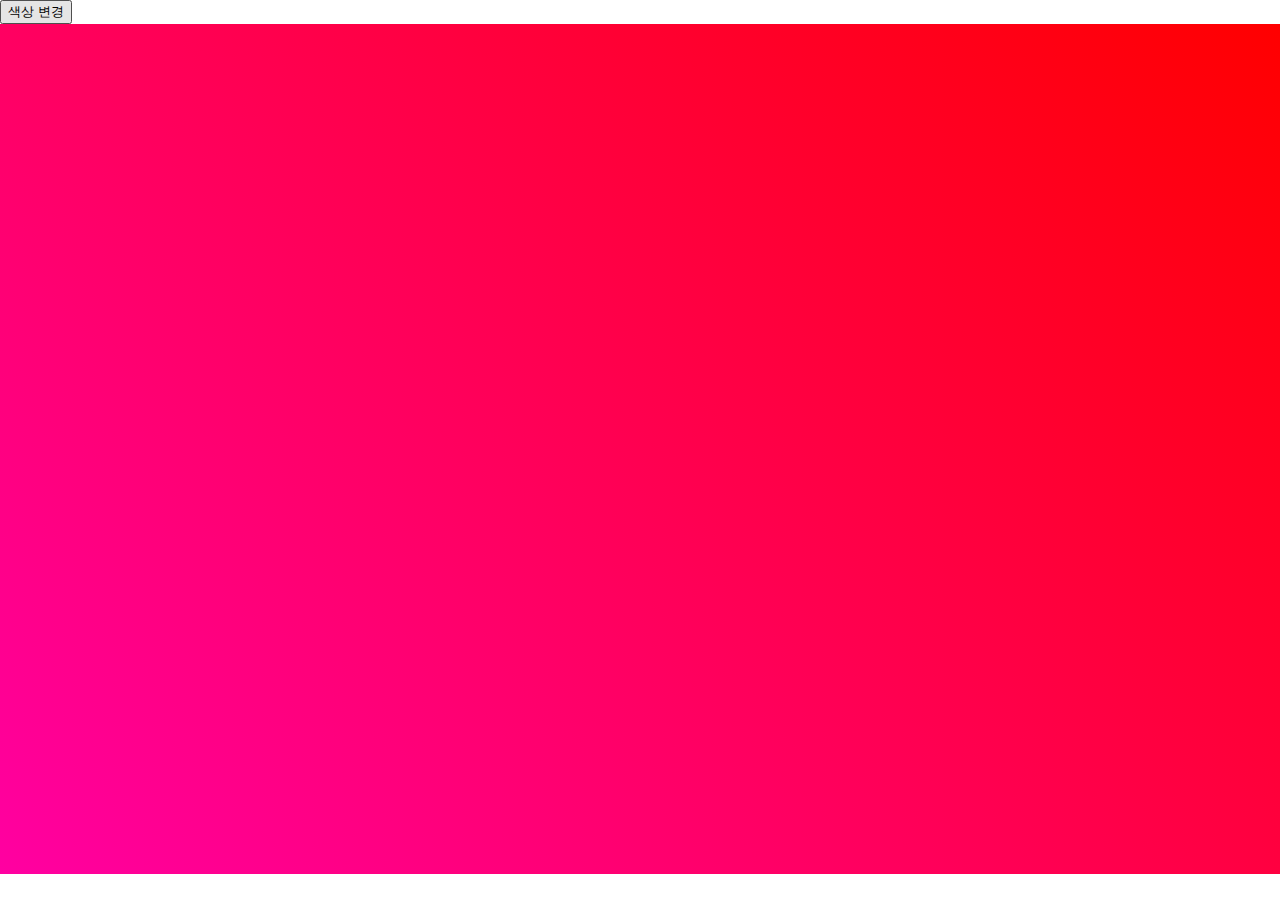
<file: cp02/no23/index.html>
<!doctype html>
<html lang="ko">
    <head>
        <meta charset="UTF-8">
        <title></title>
        <link rel="stylesheet" href="style.css"/>
        
    </head>
    <body>
        <!--버튼 -->
        <button class="button">
            색상 변경
        </button>
        <!-- 그라데이션이표시되는 직사각형 -->
        <div class="rectangle">
            
        </div>
        <script src="main.js"></script>
    </body>
</html>
</file>
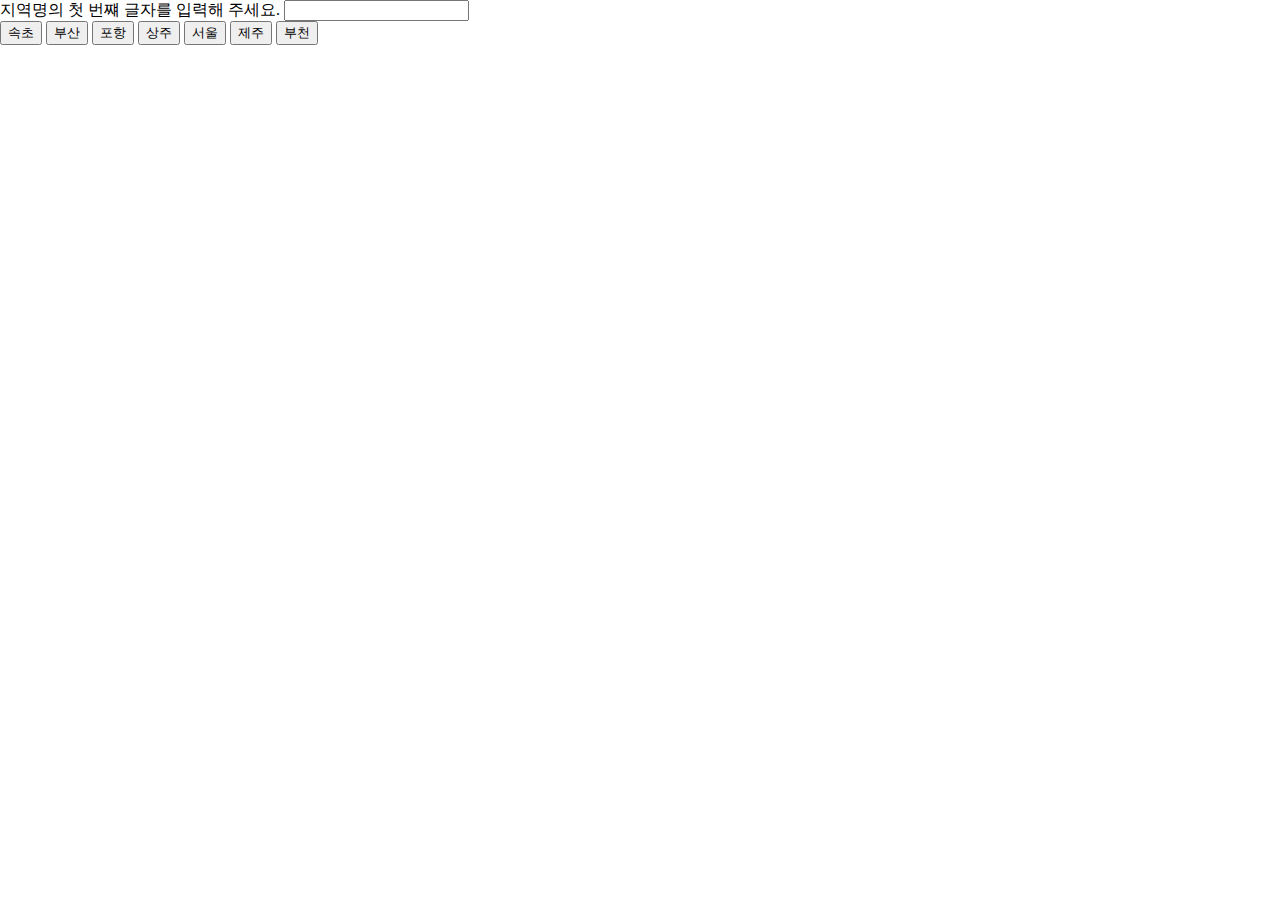
<file: cp02/no31/index.html>
<!doctype html>
<html lang="ko">
    <head>
        <meta charset="UTF-8">
        <title></title>
        <link rel="stylesheet" href="style.css"/>
        
    </head>
    <body>
        <header>
            <label> 
                지역명의 첫 번쨰 글자를 입력해 주세요. <input id="search-word-input" maxlength="1" type="text">
            </label>
        </header>
        <div id="prefecture-list">
            <button data-name="속초" data-phonetic="sokcho">속초</button>
            <button data-name="부산" data-phonetic="busan">부산</button>
            <button data-name="포항" data-phonetic="pohang">포항</button>
            <button data-name="상주" data-phonetic="sangju">상주</button>
            <button data-name="서울" data-phonetic="seoul">서울</button>
            <button data-name="제주" data-phonetic="jeju">제주</button>
            <button data-name="부천" data-phonetic="buchon">부천</button>
            
        </div>
        
        <script src="main.js"></script>
    </body>
</html>
</file>
<file: cp02/no23/style.css>
html,body {
    height:100%;
    padding:0;
    margin:0;
}
.rectangle {
    width: 100%;
    height: calc(100% - 50px);
    --start: hsl(0, 100%, 50%);
    --end: hsl(322, 100%, 50%);
    background-image: linear-gradient(-135deg, var(--start), var(--end));
}
</file>
<file: cp02/no31/style.css>
html,body {
    height:100%;
    padding:0;
    margin:0;
}

.hide {
    display:none;
}
</file>
